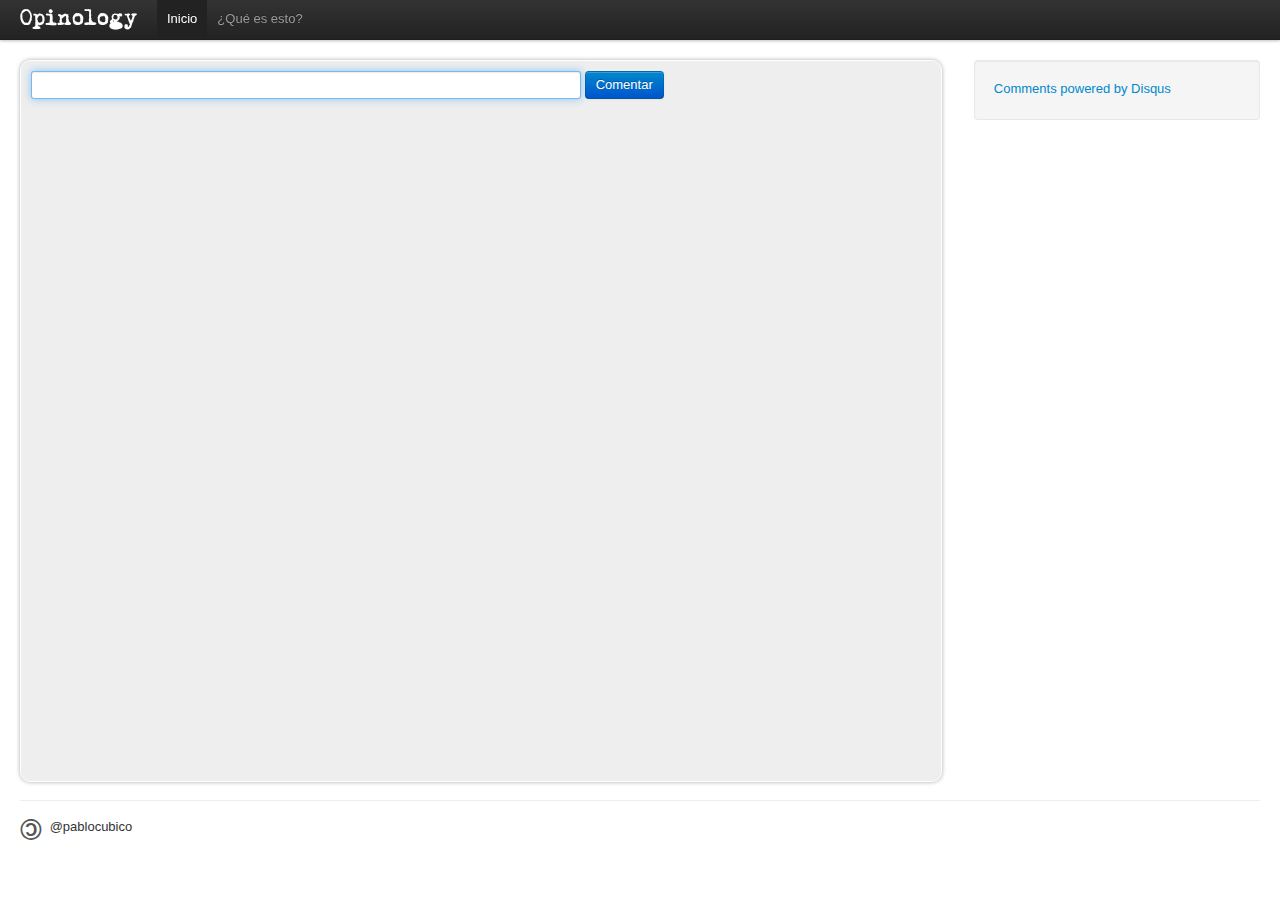
<file: opinology/index.html>
﻿<!DOCTYPE html>
<html lang="en">
  <head>
    <meta charset="utf-8">
    <title>Opinology</title>
    <meta name="viewport" content="width=device-width, initial-scale=1.0">
    <meta name="description" content="">
    <meta name="author" content="">

    <!-- Le styles -->
    <link href="fonts/stylesheet.css" rel="stylesheet">
    <link href="css/bootstrap.css" rel="stylesheet">
    <style type="text/css">
      body {
        padding-top: 60px;
        padding-bottom: 40px;
      }
      .sidebar-nav {
        padding: 9px 0;
      }
      .flexIframe {
        width: 100%;
        height: 100%;
        border: none;
      }
      .iframeBorder {
        border-radius: 10px;
        background: #eee;
        border: 1px solid white;
        box-shadow: 0px 0px 4px #aaa;
        padding: 10px;
      }
      .copyleft {
        -webkit-transform:rotate(180deg);
        -moz-transform:rotate(180deg);
        -o-transform:rotate(180deg); 
        font-size: 22pt;
        font-weight: bold;
        color: #555;
        float: left;
      }
      footer p { line-height: 20pt; }
      .hasSource, .noSource { display: none }
      .sourceForm input {
        padding: 4px; 
        font-size: 12pt;
        width: 60%;
      }
      #brandLogo { 
        font-family: MomsTypewriterRegular, serif;
        color: white;
      }
      .signature {
        line-height: 10pt;
        float: left;
        padding-left: 8px;
      }
    </style>
    <link href="css/bootstrap-responsive.css" rel="stylesheet">

    <!-- Le HTML5 shim, for IE6-8 support of HTML5 elements -->
    <!--[if lt IE 9]>
      <script src="http://html5shim.googlecode.com/svn/trunk/html5.js"></script>
    <![endif]-->

    <!-- Le fav and touch icons -->
    <link rel="shortcut icon" href="../assets/ico/favicon.ico">
    <link rel="apple-touch-icon-precomposed" sizes="144x144" href="../assets/ico/apple-touch-icon-144-precomposed.png">
    <link rel="apple-touch-icon-precomposed" sizes="114x114" href="../assets/ico/apple-touch-icon-114-precomposed.png">
    <link rel="apple-touch-icon-precomposed" sizes="72x72" href="../assets/ico/apple-touch-icon-72-precomposed.png">
    <link rel="apple-touch-icon-precomposed" href="../assets/ico/apple-touch-icon-57-precomposed.png">
  </head>

  <body>

    <div class="navbar navbar-fixed-top">
      <div class="navbar-inner">
        <div class="container-fluid">
          <a class="btn btn-navbar" data-toggle="collapse" data-target=".nav-collapse">
            <span class="icon-bar"></span>
            <span class="icon-bar"></span>
            <span class="icon-bar"></span>
          </a>
          <a id="brandLogo" class="brand" href="#">Opinology</a>
          <div class="nav-collapse">
            <ul class="nav">
              <li class="active"><a href="#">Inicio</a></li>
              <li><a href="#about">¿Qué es esto?</a></li>
            </ul>
          </div><!--/.nav-collapse -->
        </div>
      </div>
    </div>

    <div class="container-fluid">
      <div class="row-fluid">
        <div class="span9">
          <div class="iframeBorder">
            <div class="hasSource">
              <p>Usá esta URL para acceder a este hilo/thread</p>
              <a id="sourceLink" href=""><h4 id="sourceLinkTitle">Titulo</h4></a>
              <iframe id="siteContent" src="" class="flexIframe"></iframe>
            </div>
            <div class="noSource">
              <form class="sourceForm form-inline">
                <input id="sourceInput" name="source" type="text" class="input-large">
                <button id="startThread" type="submit" class="btn btn-primary">Comentar</button>
              </form>
            </div>
          </div>
        </div>
        <div class="span3">
          <div class="well">
                  <div id="disqus_thread"></div>
                  <script type="text/javascript">
                      var disqus_shortname = 'opinology';
                      function initDisqus() {
                          var dsq = document.createElement('script'); dsq.type = 'text/javascript'; dsq.async = true;
                          dsq.src = 'http://' + disqus_shortname + '.disqus.com/embed.js';
                          (document.getElementsByTagName('head')[0] || document.getElementsByTagName('body')[0]).appendChild(dsq);
                      };
                  </script>
                  <noscript>Please enable JavaScript to view the <a href="http://disqus.com/?ref_noscript">comments powered by Disqus.</a></noscript>
                  <a href="http://disqus.com" class="dsq-brlink">Comments powered by <span class="logo-disqus">Disqus</span></a>
          </div>
        </div>
      </div>

      <hr>

      <footer>
        <div class="copyleft">&copy;</div><div class="signature">@pablocubico</div>
        <div class="cb"></div>
      </footer>

    </div><!--/.fluid-container-->

    <!-- Le javascript
    ================================================== -->
    <!-- Placed at the end of the document so the pages load faster -->
    <script src="js/jquery-1.4.2.min.js"></script>
    
    <script type="text/javascript">
      $(document).ready(function () {
        var urlVars = getUrlVars();
        console.log(decodeURIComponent(urlVars.source));
        if (urlVars.source) {
          var source = decodeURIComponent(urlVars.source);
          $('#sourceLink').attr('href', window.location.href);
          $('#sourceLinkTitle').html(window.location.href);
          $('#siteContent').attr('src', source);
          $('.hasSource').fadeIn(function() {
            $('#siteContent').css('height', (parseInt($('.iframeBorder').height()) - 50) + 'px');
            $('#siteContent').attr('src', source);
            initDisqus();
          });
        } else {
          $('.noSource').css('display', 'block');
          $('#sourceInput').focus();
        }
        //http://www.lanacion.com.ar/1481917-el-imperio-del-yo
        $('.iframeBorder').css('height', (parseInt($(window).height()) - 200) + 'px');
      });
      function getUrlVars() {
          var vars = [], hash;
          var hashes = window.location.href.slice(window.location.href.indexOf('?') + 1).split('&');
          for(var i = 0; i < hashes.length; i++)
          {
              hash = hashes[i].split('=');
              vars.push(hash[0]);
              vars[hash[0]] = hash[1];
          }
          return vars;
      }
    </script>
  </body>
</html>
</file>
<file: opinology/fonts/stylesheet.css>
/* Generated by Font Squirrel (http://www.fontsquirrel.com) on June 14, 2012 10:39:13 PM America/New_York */



@font-face {
    font-family: 'MomsTypewriterRegular';
    src: url('Moms_typewriter-webfont.eot');
    src: url('Moms_typewriter-webfont.eot?#iefix') format('embedded-opentype'),
         url('Moms_typewriter-webfont.woff') format('woff'),
         url('Moms_typewriter-webfont.ttf') format('truetype'),
         url('Moms_typewriter-webfont.svg#MomsTypewriterRegular') format('svg');
    font-weight: normal;
    font-style: normal;

}
</file>
